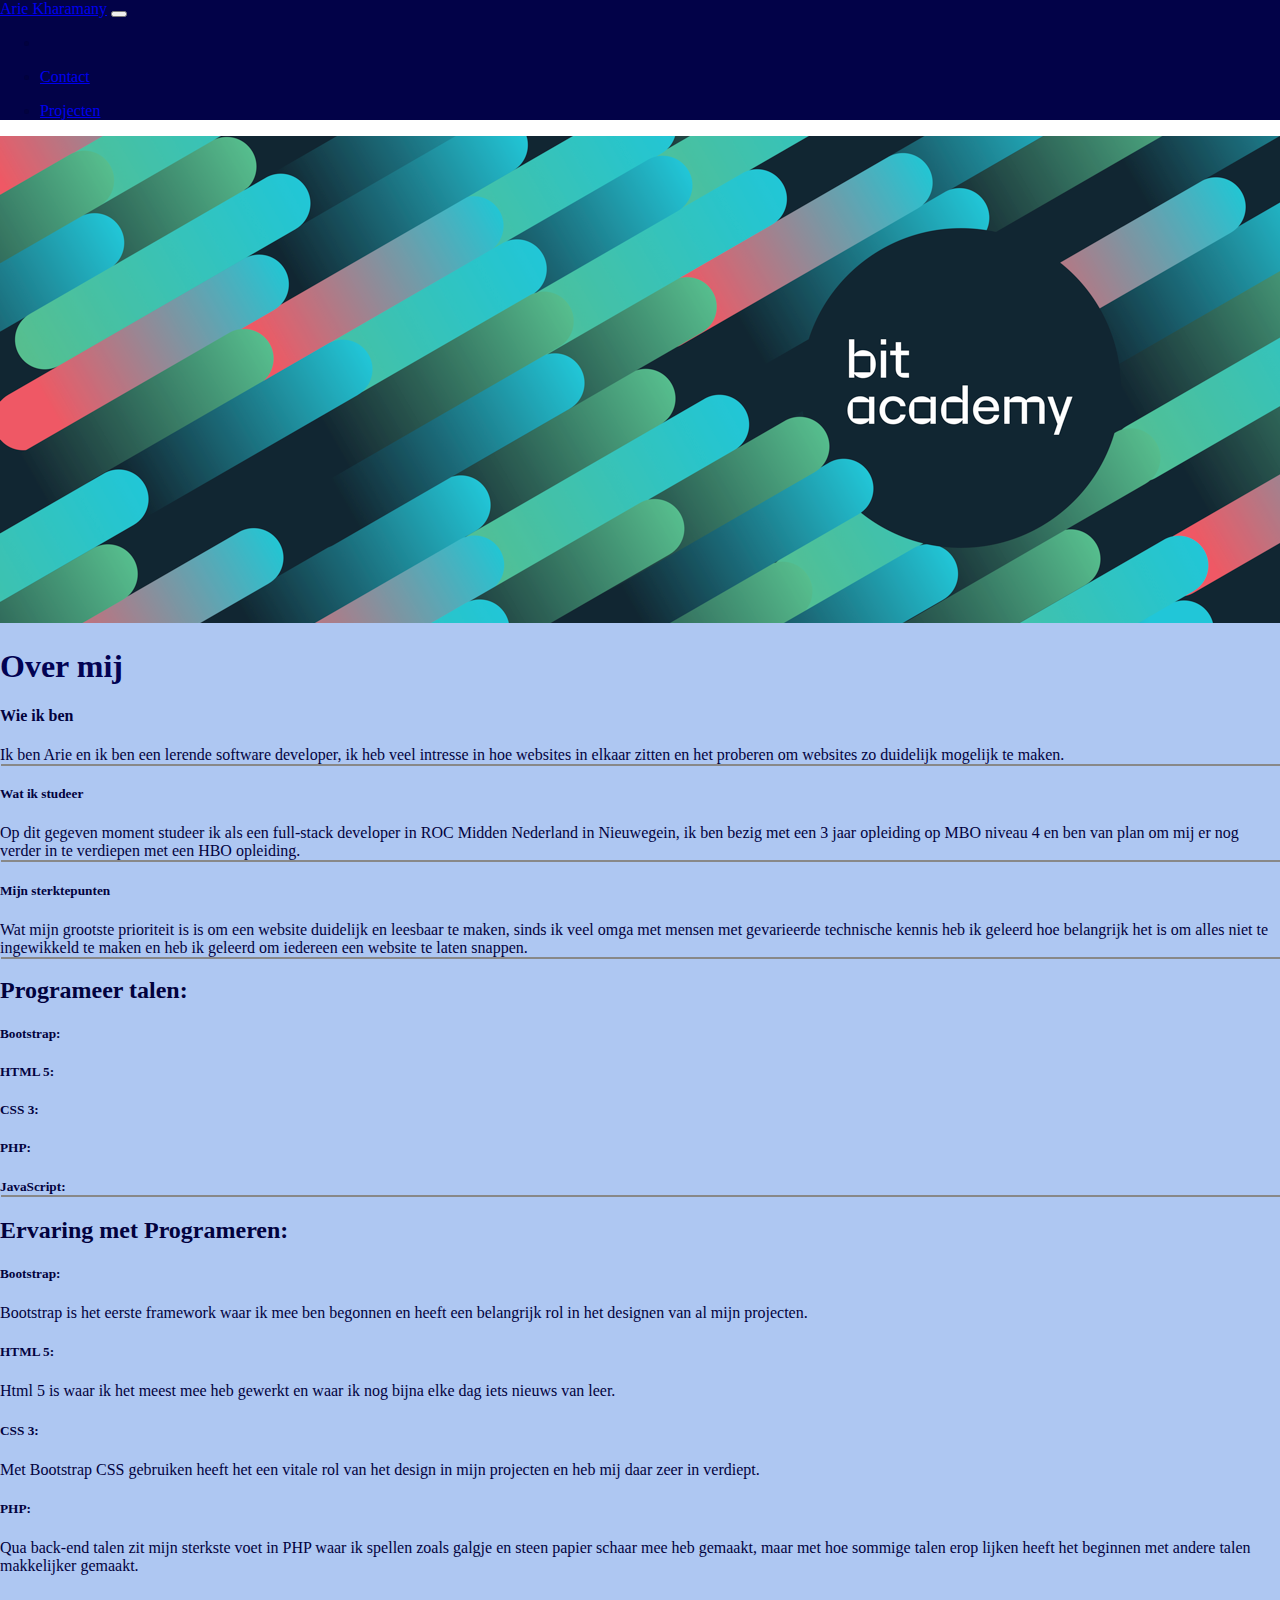
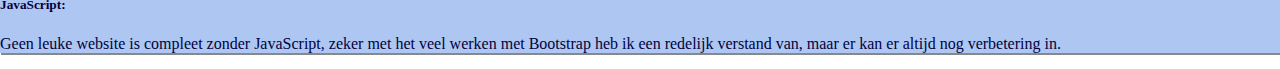
<file: index.html>
<!DOCTYPE html>
<html lang="en">
        <head>
            <meta charset="UTF-8">
            <meta http-equiv="X-UA-Compatible" content="IE=edge">
            <meta name="viewport" content="width=device-width, initial-scale=1.0">
            <title>Arie Kharamany</title>
            <link href="https://cdn.jsdelivr.net/npm/bootstrap@5.3.0-alpha1/dist/css/bootstrap.min.css" rel="stylesheet" integrity="sha384-GLhlTQ8iRABdZLl6O3oVMWSktQOp6b7In1Zl3/Jr59b6EGGoI1aFkw7cmDA6j6gD" crossorigin="anonymous">
            <script src="https://cdn.jsdelivr.net/npm/bootstrap@5.3.0-alpha1/dist/js/bootstrap.bundle.min.js" integrity="sha384-w76AqPfDkMBDXo30jS1Sgez6pr3x5MlQ1ZAGC+nuZB+EYdgRZgiwxhTBTkF7CXvN" crossorigin="anonymous"></script>
            <link rel="stylesheet" href="https://cdn.jsdelivr.net/npm/bootstrap-icons@1.10.3/font/bootstrap-icons.css">
            <script src="./tooltips.js" defer></script>
            <link rel="stylesheet" href="homepagina.css">
        </head>
<body>
    <nav class="navbar navbar-expand-sm navbar-light bar">
    
        <a href="index.html" class="navbar-brand mb-0 h3 text-light ">Arie Kharamany</a>
        
        <button type="button"
        data-bs-toggle="collapse"
        data-bs-target="#navbarNav"
        class="navbar-toggler text-light navbar-dark ms-auto"
        aria-controls="navbarNav" 
        aria-expanded="false"
        aria-label="Toggle navigation">
        <span class="navbar-toggler-icon navbar-dark "></span>
        </button>
        <div class="collapse navbar-collapse ms-auto" id="navbarNav">
            <ul class="navbar-nav ms-auto">
                <li class="nav-item active ">

                </li>
            </ul>
            <ul class="navbar-nav">
                <li class="nav-item active ">
                    <a href="contact.html" class="nav-link text-white-50">Contact</a>
                </li>
            </ul>
            <ul class="navbar-nav">
                <li class="nav-item active ">
                    <a href="projecten.html" class="nav-link text-white-50">Projecten</a>
                </li>
            </ul>
        </div>
</nav>

<div class="achtergrond">

<div>
    <div>
        <img src="bitfoto.png" class="w-100" alt="bit">
    </div>
</div>
<h1 class="text-center over">Over mij</h1>

    <article class="container">
        <section class="row g-3">
            <div class="col-12 col-md-6 col-lg-4">
                <div class="card p-2 m-2">
                    <h4>Wie ik ben</h4>  
                        <p>
                            Ik ben Arie en ik ben een lerende software developer, ik heb veel intresse in hoe websites in elkaar zitten en het proberen om websites zo duidelijk mogelijk te maken.
                        </p>
                    </div>
                </div>
                    <div class="col-12 col-md-6 col-lg-4">
                        <div class="card p-2 m-2">
                            <h5>Wat ik studeer</h5>
                                <p>
                                    Op dit gegeven moment studeer ik als een full-stack developer in ROC Midden Nederland in Nieuwegein, ik ben bezig met een 3 jaar opleiding op MBO niveau 4 en ben van plan om mij er nog verder in te verdiepen met een HBO opleiding.
                            </p>
                        </div>
                    </div>
                        <div class="col-12 col-md-6 col-lg-4">
                            <div class="card p-2 m-2">    
                                <h5>Mijn sterktepunten</h5>
                                <p>
                                    Wat mijn grootste prioriteit is is om een website duidelijk en leesbaar te maken, sinds ik veel omga met mensen met gevarieerde technische kennis heb ik geleerd hoe belangrijk het is om alles niet te ingewikkeld te maken en heb ik geleerd om iedereen een website te laten snappen.
                                </p>
                            </div>
                        </div>
                </section>
        </article>


<article class="container">
    <section class="row g-2 p-2">
        <div class="col-12 col-md-6 col-lg-4">
            <div class="card">
                <h2 class="text-center">Programeer talen:</h2>

                    <div class="p-2">
                        <h5>Bootstrap:</h5>
                        <div class="progress" role="progressbar" aria-label="Default striped example" aria-valuenow="10" aria-valuemin="0" aria-valuemax="100">
                        <div class="progress-bar progress-bar-striped" style="width: 90%"></div>
                        </div>

                        <h5>HTML 5:</h5>
                        <div class="progress" role="progressbar" aria-label="Success striped example" aria-valuenow="25" aria-valuemin="0" aria-valuemax="100">
                        <div class="progress-bar progress-bar-striped bg-success" style="width: 65%"></div>
                      </div>

                        <h5>CSS 3:</h5>
                        <div class="progress" role="progressbar" aria-label="Info striped example" aria-valuenow="50" aria-valuemin="0" aria-valuemax="100">
                        <div class="progress-bar progress-bar-striped bg-info" style="width: 55%"></div>
                      </div>

                        <h5>PHP:</h5>
                        <div class="progress" role="progressbar" aria-label="Warning striped example" aria-valuenow="75" aria-valuemin="0" aria-valuemax="100">
                        <div class="progress-bar progress-bar-striped bg-warning" style="width: 45%"></div>
                      </div>

                        <h5>JavaScript:</h5>
                        <div class="progress " role="progressbar" aria-label="Danger striped example" aria-valuenow="100" aria-valuemin="0" aria-valuemax="100">
                        <div class="progress-bar progress-bar-striped bg-danger" style="width: 35%"></div>
                      </div>
                </div>
            </div>
        </div>

        <div class="col">
            <div class="card">
                <h2 class="text-center">Ervaring met Programeren:</h2>
    
                    <div class="p-2">
                        <h5>Bootstrap:</h5>
                            <p>
                                Bootstrap is het eerste framework waar ik mee ben begonnen en heeft een belangrijk rol in het designen van al mijn projecten.
                            </p>
                          <h5>HTML 5:</h5>
                            <p>
                                Html 5 is waar ik het meest mee heb gewerkt en waar ik nog bijna elke dag iets nieuws van leer.
                            </p>
                          <h5>CSS 3:</h5>
                                Met Bootstrap CSS gebruiken heeft het een vitale rol van het design in mijn projecten en heb mij daar zeer in verdiept.
                          <h5>PHP:</h5>
                                <p>Qua back-end talen zit mijn sterkste voet in PHP waar ik spellen zoals galgje en steen papier schaar mee heb gemaakt, maar met hoe sommige talen erop lijken heeft het beginnen met andere talen makkelijker gemaakt.</p>
                          <h5>JavaScript:</h5>
                                <p>Geen leuke website is compleet zonder JavaScript, zeker met het veel werken met Bootstrap heb ik een redelijk verstand van, maar er kan er altijd nog verbetering in.</p>
                    </div>
                </div>
            </div>
        </section>
    </article>
</div>
</body>
</html>
</file>
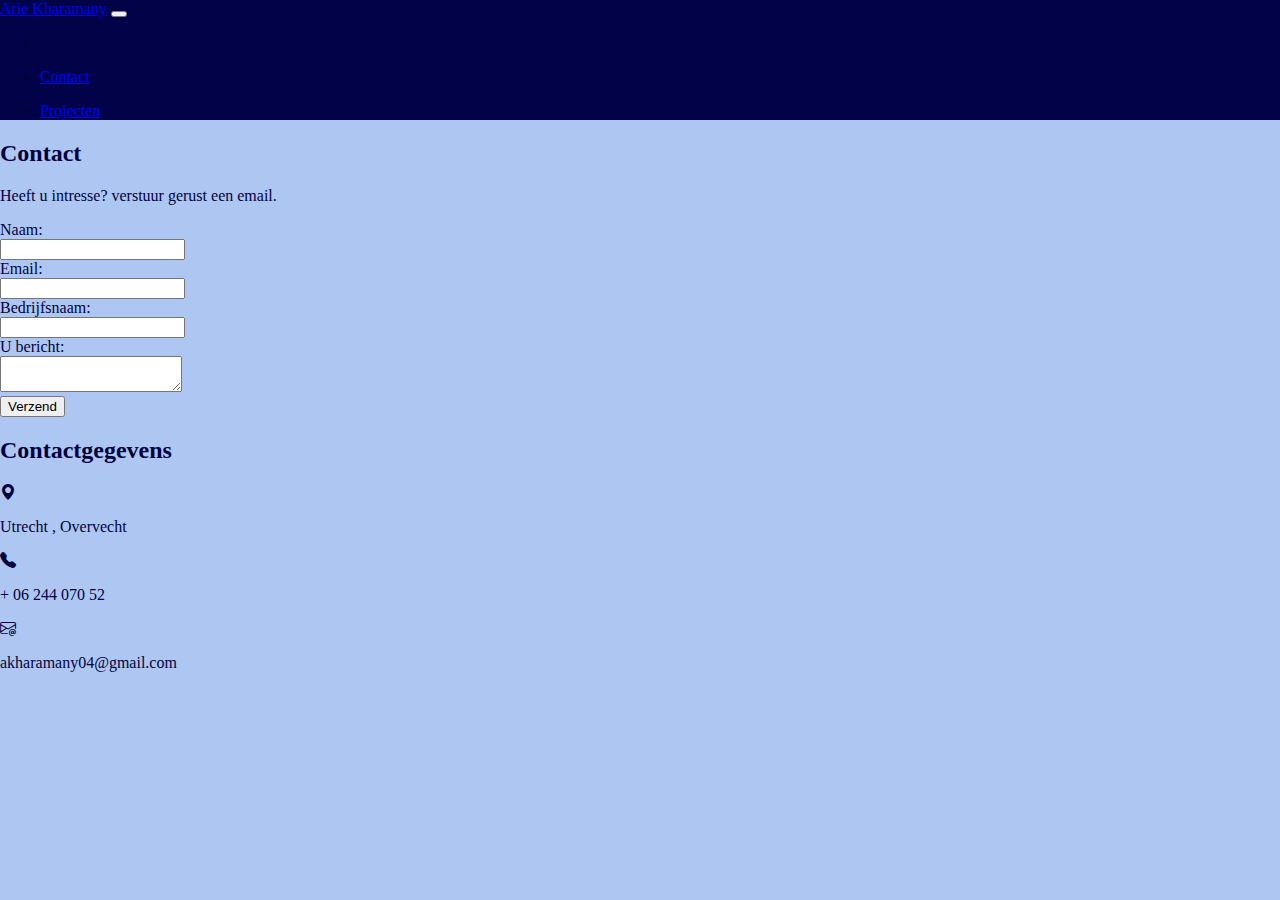
<file: contact.html>
<!DOCTYPE html>
<html lang="en">
<head>
    <meta charset="UTF-8">
    <meta http-equiv="X-UA-Compatible" content="IE=edge">
    <meta name="viewport" content="width=device-width, initial-scale=1.0">
    <title>Contact nemen</title>
    <link href="https://cdn.jsdelivr.net/npm/bootstrap@5.3.0-alpha1/dist/css/bootstrap.min.css" rel="stylesheet" integrity="sha384-GLhlTQ8iRABdZLl6O3oVMWSktQOp6b7In1Zl3/Jr59b6EGGoI1aFkw7cmDA6j6gD" crossorigin="anonymous">
    <script src="https://cdn.jsdelivr.net/npm/bootstrap@5.3.0-alpha1/dist/js/bootstrap.bundle.min.js" integrity="sha384-w76AqPfDkMBDXo30jS1Sgez6pr3x5MlQ1ZAGC+nuZB+EYdgRZgiwxhTBTkF7CXvN" crossorigin="anonymous"></script>
    <link rel="stylesheet" href="https://cdn.jsdelivr.net/npm/bootstrap-icons@1.10.3/font/bootstrap-icons.css">
    <script src="./tooltips.js" defer></script>
    <link rel="stylesheet" href="homepagina.css">
</head>
<body class="achtergrond">
    <nav class="navbar navbar-expand-sm navbar-light bar">
    
        <a href="index.html" class="navbar-brand mb-0 h3 text-light ">Arie Kharamany</a>
        
        <button type="button"
        data-bs-toggle="collapse"
        data-bs-target="#navbarNav"
        class="navbar-toggler text-light navbar-dark ms-auto"
        aria-controls="navbarNav" 
        aria-expanded="false"
        aria-label="Toggle navigation">
        <span class="navbar-toggler-icon navbar-dark "></span>
        </button>
        <div class="collapse navbar-collapse ms-auto" id="navbarNav">
            <ul class="navbar-nav ms-auto">
                <li class="nav-item active ">
                </li>
            </ul>
            <ul class="navbar-nav">
                <li class="nav-item active ">
                    <a href="contact.html" class="nav-link text-light">Contact</a>
                </li>
            </ul>
            <ul class="navbar-nav">
                <li class="nav-item active ">
                    <a href="projecten.html" class="nav-link text-white-50">Projecten</a>
                </li>
            </ul>
        </div>
</nav>


<div class="container">
    <div class="row g-2">
        <div class="col">
            <h2 class="">Contact</h2>
            <p>Heeft u intresse? verstuur gerust een email.</p>
            <form action="index.html" class="container">
                <div class="row">
                    <label for="naam" class="form-label col-lg">Naam:</label><br>
                    <input type="text" id="naam" class="form-control col-lg m-1"><br>
                    <label for="email" class="form-label col-lg">Email:</label><br>
                    <input type="text" id="email" class="form-control col-lg m-1"><br>
                </div>
                <label for="bedrijf" class="form-label">Bedrijfsnaam:</label><br>
                <input type="text" id="bedrijf" class="form-control"><br>
                <label for="bericht" class="form-label">U bericht:</label><br>
                <textarea id="bericht" class="form-control"></textarea><br>
                <input type="submit" class="btn btn-primary " value="Verzend">
            </form>


        </div>
        <div class="col-12 col-md-6 col-lg-4">
            <h2 class="text-center">Contactgegevens</h2>
            <div class="col text-center">
                <i class="bi bi-geo-alt-fill"></i>
                <p class="text-center">Utrecht , Overvecht</p>
            </div>

            <div class="col text-center">
                <i class="bi bi-telephone-fill"></i>
                <p class="text-center">+ 06 244 070 52</p>
            </div>

            <div class="col text-center">
                <i class="bi bi-envelope-at"></i>
                <p class="text-center">akharamany04@gmail.com</p>
            </div>
            
        </div>
    </div>
</div>

</body>
</html>
</file>
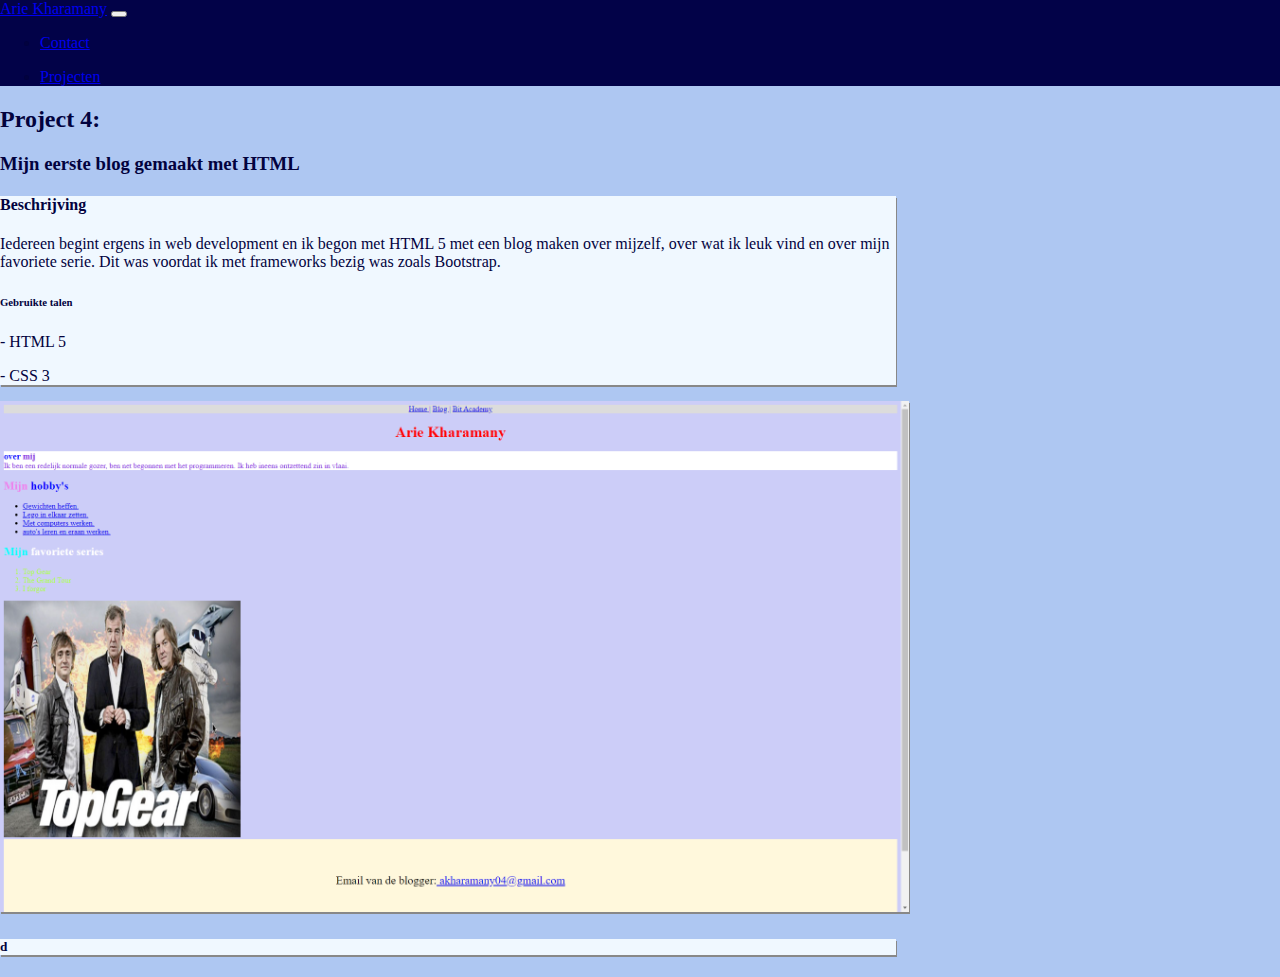
<file: project4af.html>
<!DOCTYPE html>
<html lang="en">
<head>
    <head>
        <meta charset="UTF-8">
        <meta http-equiv="X-UA-Compatible" content="IE=edge">
        <meta name="viewport" content="width=device-width, initial-scale=1.0">
        <title>Project 1</title>
        <link href="https://cdn.jsdelivr.net/npm/bootstrap@5.3.0-alpha1/dist/css/bootstrap.min.css" rel="stylesheet" integrity="sha384-GLhlTQ8iRABdZLl6O3oVMWSktQOp6b7In1Zl3/Jr59b6EGGoI1aFkw7cmDA6j6gD" crossorigin="anonymous">
        <script src="https://cdn.jsdelivr.net/npm/bootstrap@5.3.0-alpha1/dist/js/bootstrap.bundle.min.js" integrity="sha384-w76AqPfDkMBDXo30jS1Sgez6pr3x5MlQ1ZAGC+nuZB+EYdgRZgiwxhTBTkF7CXvN" crossorigin="anonymous"></script>
        <link rel="stylesheet" href="https://cdn.jsdelivr.net/npm/bootstrap-icons@1.10.3/font/bootstrap-icons.css">
        <script src="./tooltips.js" defer></script>
        <link rel="stylesheet" href="homepagina.css">

    </head>
</head>
<body class="achtergrond">
    <nav class="navbar navbar-expand-sm navbar-light">
    
        <a href="index.html" class="navbar-brand mb-0 h3 text-light ">Arie Kharamany</a>
        
        <button type="button"
        data-bs-toggle="collapse"
        data-bs-target="#navbarNav"
        class="navbar-toggler text-light navbar-dark ms-auto"
        aria-controls="navbarNav" 
        aria-expanded="false"
        aria-label="Toggle navigation">
        <span class="navbar-toggler-icon navbar-dark "></span>
        </button>
        <div class="collapse navbar-collapse ms-auto" id="navbarNav">
            <ul class="navbar-nav ms-auto">
                <li class="nav-item active ">
                    <a href="projecten.html"
                    class="nav-link active text-white-50">
                    Contact
                    </a>
                </li>
            </ul>
            <ul class="navbar-nav">
                <li class="nav-item active ">
                    <a href="contact.html" class="nav-link text-light">Projecten</a>
                </li>
            </ul>
        </div>
</nav>

<h2 class="ml-3">Project 4:</h2>
<h3 class="ml-3">Mijn eerste blog gemaakt met HTML</h3>

<article class="row">
    <section class="beschrijving-project m-3">
        <h4>Beschrijving</h4>
            <p>
                Iedereen begint ergens in web development en ik begon met HTML 5 met een blog maken over mijzelf, over wat ik leuk vind en over mijn favoriete serie. Dit was voordat ik met frameworks bezig was zoals Bootstrap.
            </p>

            <h6>Gebruikte talen</h6>
            <p>
                - HTML 5
            </p>
            <p>
                - CSS 3
            </p>
    </section>

</article>


    <img src="eersteproject.png" class="projectuitlegfoto" alt="eersteblog">
    <div class="beschrijving-project">
        <h5>
            d
        </h5>
    </div>


</body>
</html>
</file>
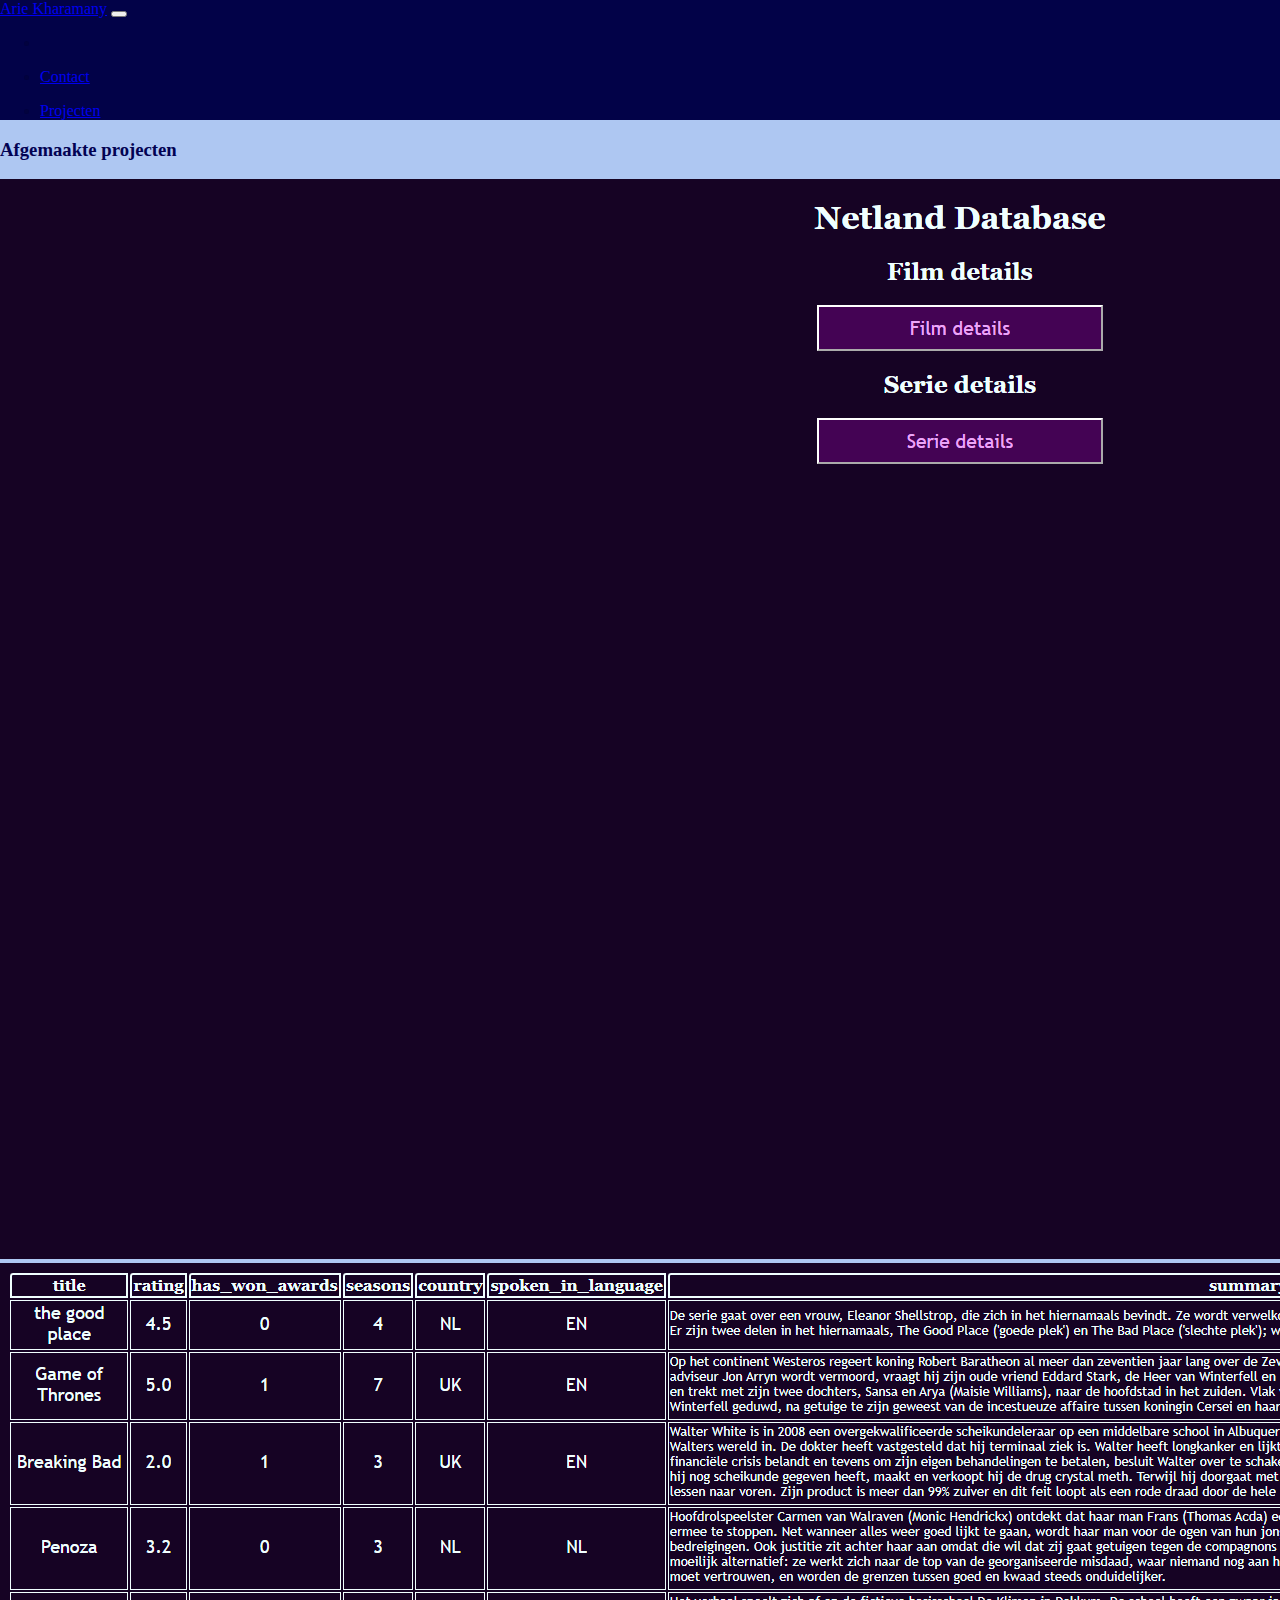
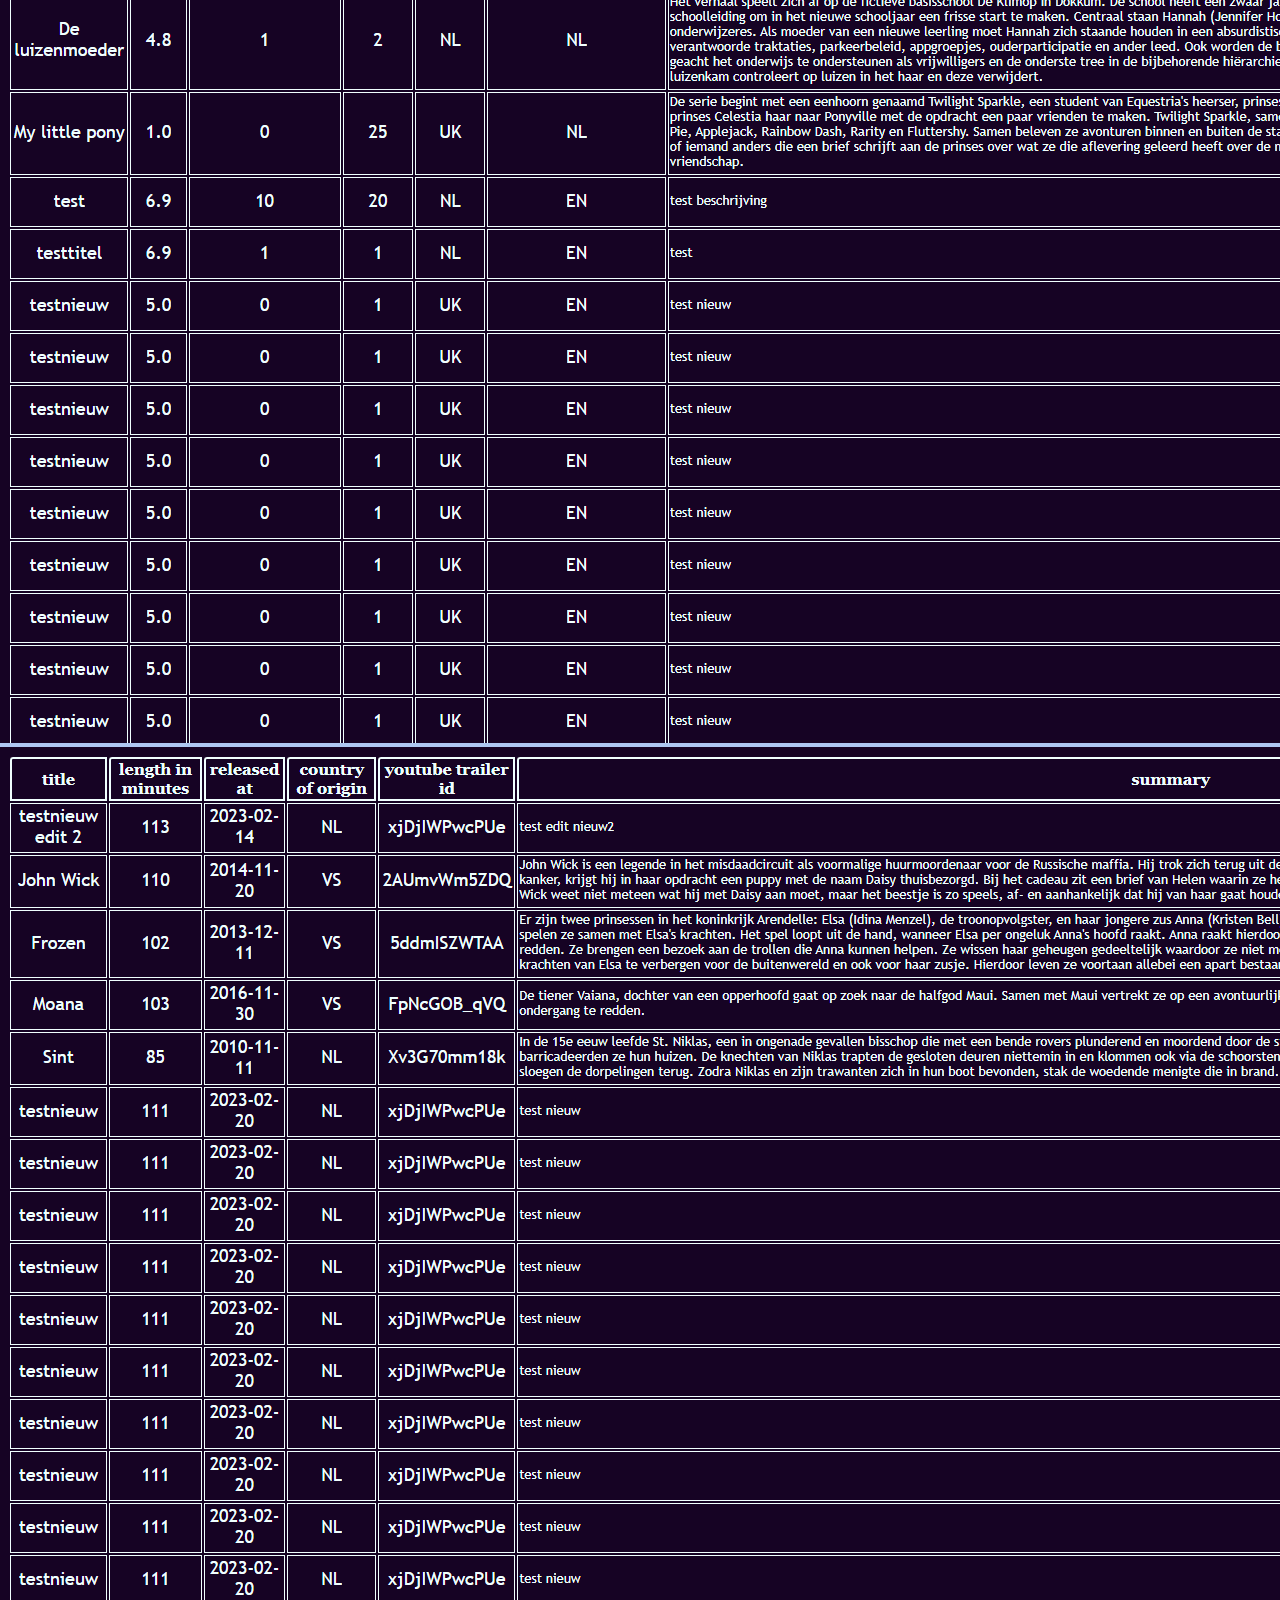
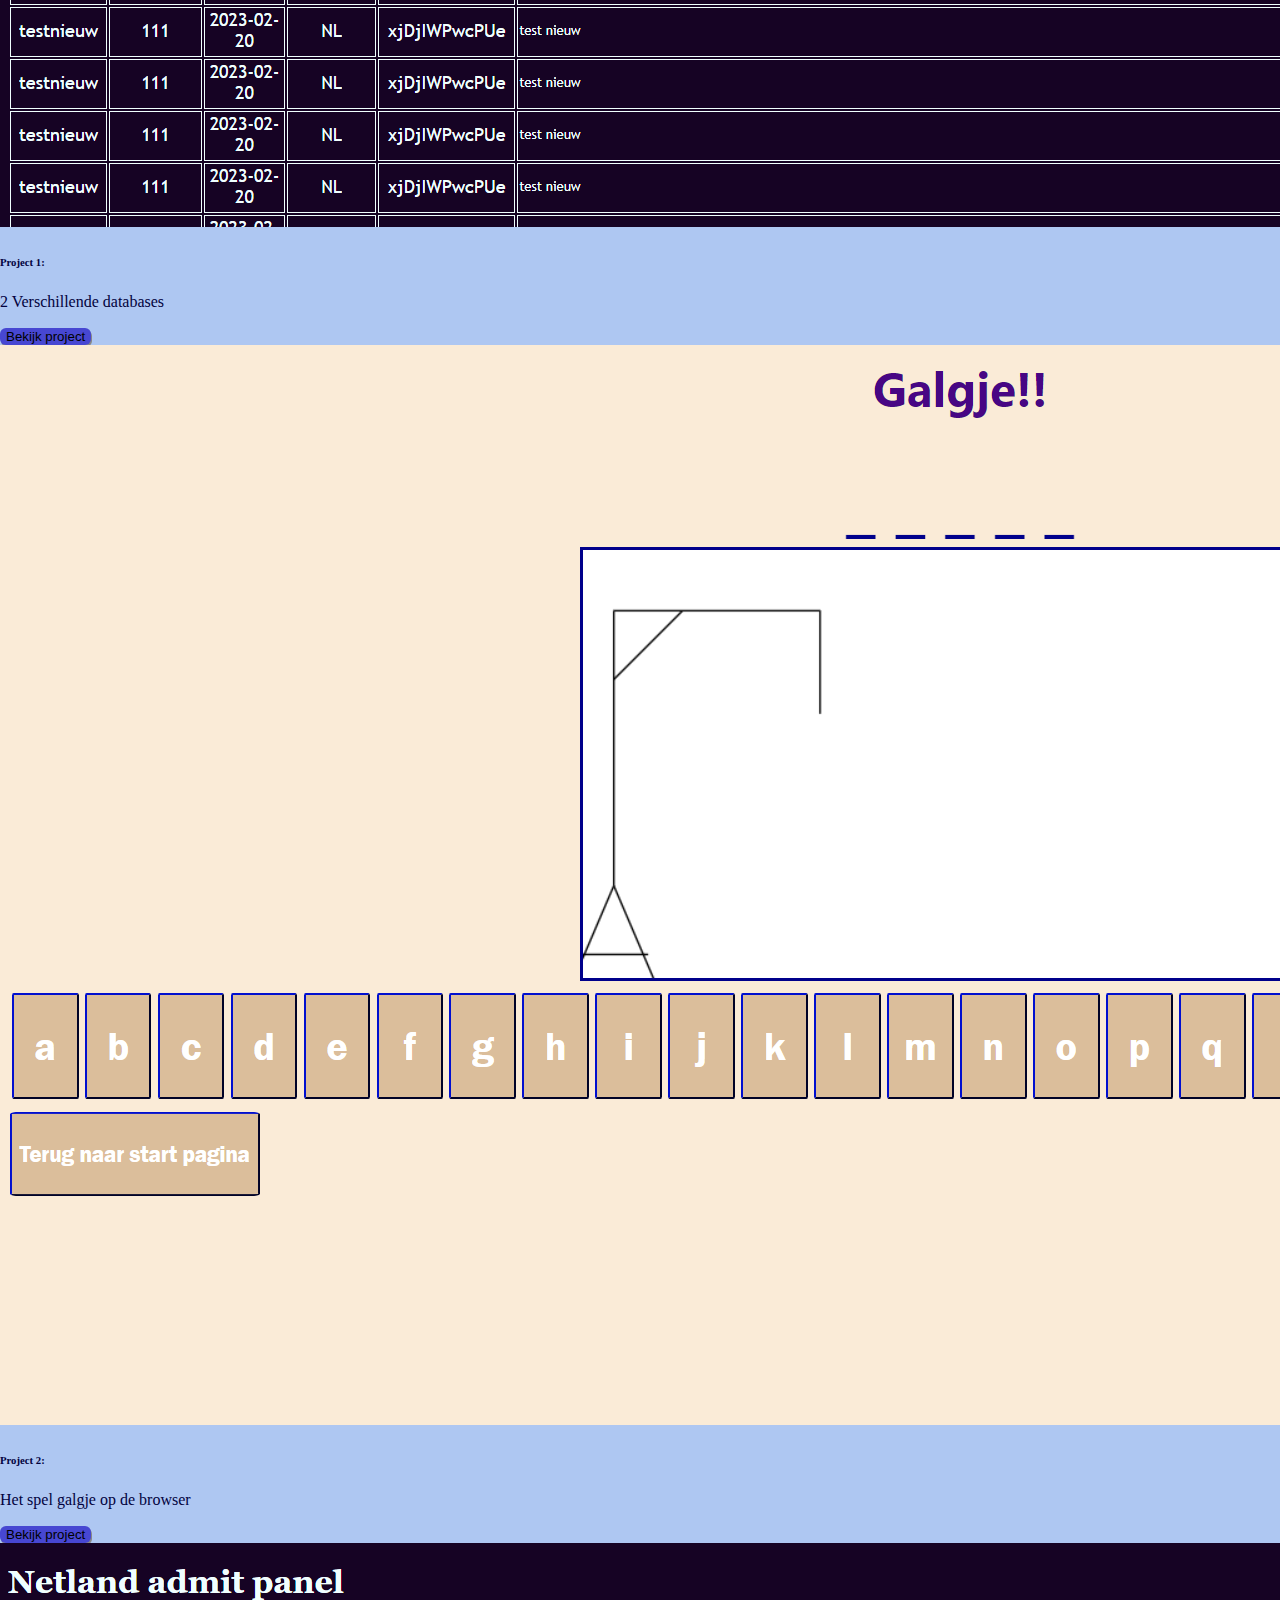
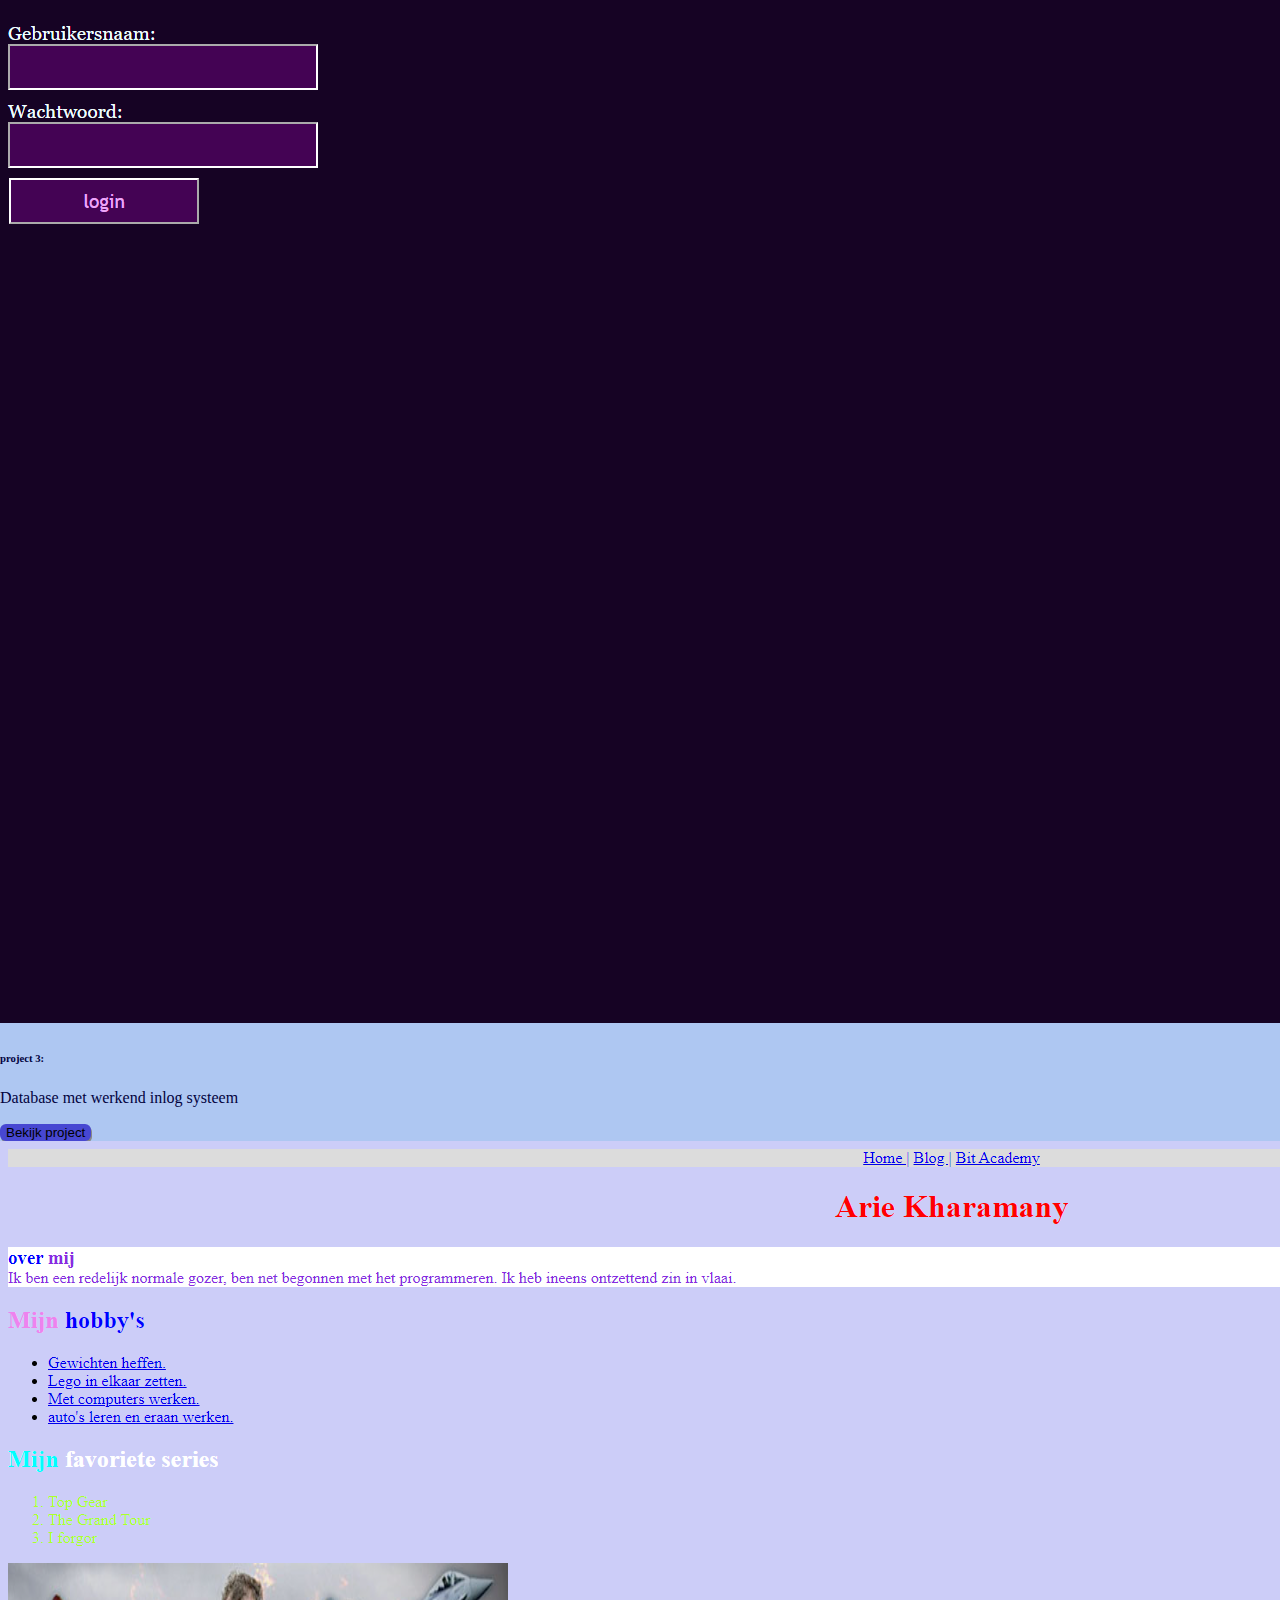
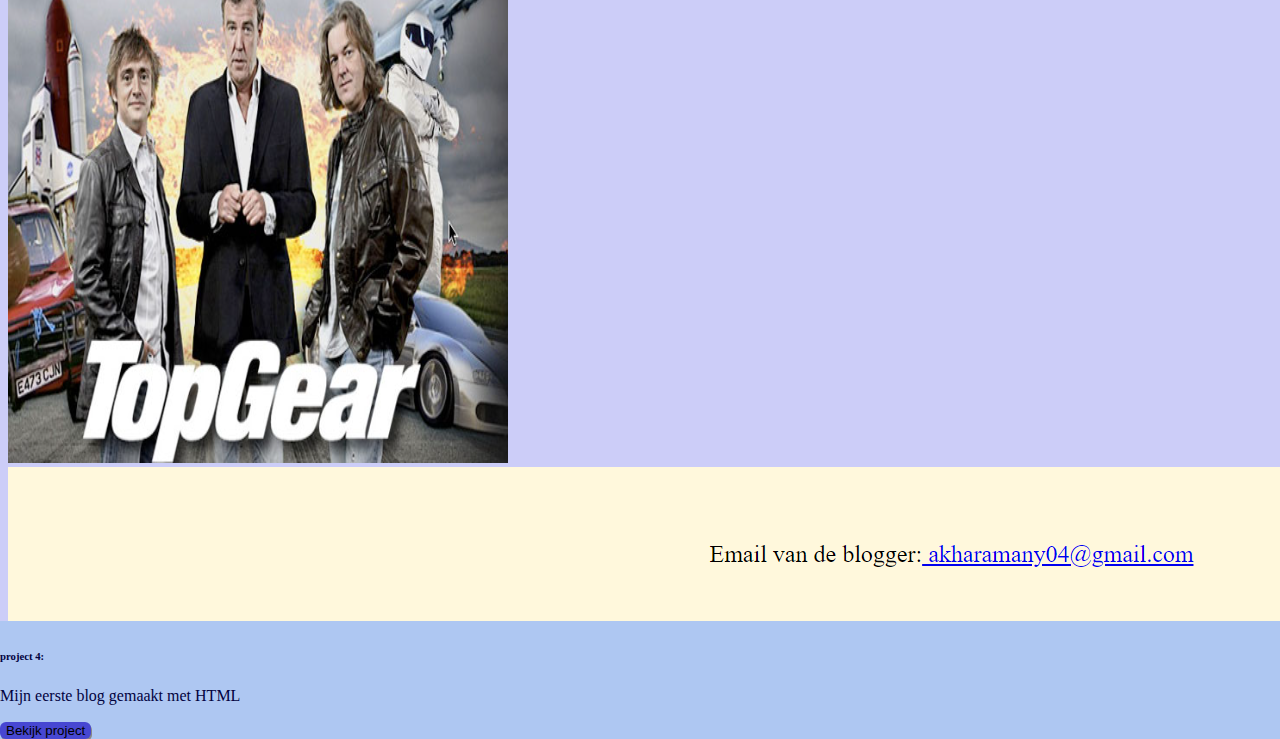
<file: projecten.html>
<!DOCTYPE html>
<html lang="en">
    <head>
        <meta charset="UTF-8">
        <meta http-equiv="X-UA-Compatible" content="IE=edge">
        <meta name="viewport" content="width=device-width, initial-scale=1.0">
        <title>Mijn Projecten</title>
        <link href="https://cdn.jsdelivr.net/npm/bootstrap@5.3.0-alpha1/dist/css/bootstrap.min.css" rel="stylesheet" integrity="sha384-GLhlTQ8iRABdZLl6O3oVMWSktQOp6b7In1Zl3/Jr59b6EGGoI1aFkw7cmDA6j6gD" crossorigin="anonymous">
        <script src="https://cdn.jsdelivr.net/npm/bootstrap@5.3.0-alpha1/dist/js/bootstrap.bundle.min.js" integrity="sha384-w76AqPfDkMBDXo30jS1Sgez6pr3x5MlQ1ZAGC+nuZB+EYdgRZgiwxhTBTkF7CXvN" crossorigin="anonymous"></script>
        <link rel="stylesheet" href="https://cdn.jsdelivr.net/npm/bootstrap-icons@1.10.3/font/bootstrap-icons.css">
        <script src="./tooltips.js" defer></script>
        <link rel="stylesheet" href="homepagina.css">
    </head>
<body class="achtergrond">
    <nav class="navbar navbar-expand-sm navbar-light bar">
    
        <a href="index.html" class="navbar-brand mb-0 h3 text-light ">Arie Kharamany</a>
        
        <button type="button"
        data-bs-toggle="collapse"
        data-bs-target="#navbarNav"
        class="navbar-toggler text-light navbar-dark ms-auto"
        aria-controls="navbarNav" 
        aria-expanded="false"
        aria-label="Toggle navigation">
        <span class="navbar-toggler-icon navbar-dark "></span>
        </button>
        <div class="collapse navbar-collapse ms-auto" id="navbarNav">
            <ul class="navbar-nav ms-auto">
                <li class="nav-item active ">
                </li>
            </ul>
            <ul class="navbar-nav">
                <li class="nav-item active ">
                    <a href="contact.html" class="nav-link text-white-50">Contact</a>
                </li>
            </ul>
            <ul class="navbar-nav">
                <li class="nav-item active ">
                    <a href="projecten.html" class="nav-link text-light">Projecten</a>
                </li>
            </ul>
        </div>
</nav>

    <h3 class="text-center projectenaf">Afgemaakte projecten</h3>
<div class="container mt-2">
    <div class="row g-3">
        <div class="col-12 col-md-6 col-lg-4">
            <div class="card">
                <div id="myCarousel" class="carousel slide" data-bs-ride="carousel" data-bs-interval="2000">
                <div class="carousel-inner">
                    <div class="carousel-item active">
                        <img src="derdeproject1.png" alt="" class="card-img-top d-block">
                    </div>
                    <div class="carousel-item">
                        <img src="derdeproject2.png" alt="" class="card-img-top d-block">
                    </div>
                    <div class="carousel-item">
                        <img src="derdeproject3.png" alt="" class="card-img-top d-block">
                    </div>
                </div>
            </div>
                <div class="card-body col">
                    <h6 class="card-title">Project 1:</h6>
                    <p>2 Verschillende databases</p>
                    <form action="project1af.html">
                        <button  id="projecten" class="text-light" type="submit">Bekijk project</button>
                    </form>
                </div>
            </div>
        </div>
        <div class="col-12 col-md-6 col-lg-4">
                        <div class="card col">
                <img src="vierdeproject.png" alt="" class="card-img-top">
                <div class="card-body">
                    <h6 class="card-title">Project 2:</h6>
                    <p>Het spel galgje op de browser</p>
                    <form action="project2af.html">
                        <button  id="projecten" class="text-light" type="submit">Bekijk project</button>
                    </form>
                </div>
            </div>
        </div>
        <div class="col-12 col-md-6 col-lg-4">
                        <div class="card col">
                <img src="tweedeproject2.png" alt="" class="card-img-top">
                <div class="card-body">
                    <h6 class="card-title">project 3:</h6>
                    <p>Database met werkend inlog systeem</p>
                    <form action="project3af.html">
                        <button  id="projecten" class="text-light" type="submit">Bekijk project</button>
                    </form>
                </div>
            </div>
        </div>
                <div class="col-12 col-md-6 col-lg-4">
                        <div class="card col">
                <img src="eersteproject.png" alt="eerste_project_html" class="card-img-top">
                <div class="card-body">
                    <h6 class="card-title">project 4:</h6>
                    <p>Mijn eerste blog gemaakt met HTML</p>
                    <form action="project4af.html">
                        <button  id="projecten" class="text-light" type="submit">Bekijk project</button>
                    </form>
                </div>
            </div>
        </div>
    </div>
</div>

</body>
</html>
</file>
<file: homepagina.css>
.achtergrond {
    background-color: rgb(174, 199, 242);
}

.over {
    color: rgb(2, 2, 83);
}

.card {
    border-style: none;
    box-shadow: 1px 2px #888888;
}

nav {
    background-color: rgb(2, 2, 72);
}

.bar {
    background-color: rgb(2, 2, 72);
}

.projectenaf {
    color: rgb(2, 2, 83);
}

#projecten {
    background-color: rgb(71, 71, 210);
    border-style: none;
    border-radius: 6px;
    box-shadow: 1px 2px #888888;
}

body {
    padding: 0;
    margin: 0;
    color: rgb(2, 2, 62);
}

.beschrijving-project {
    background-color: aliceblue;
    border-style: none;
    box-shadow: 1px 2px #888888;
    width: 70%;
}

.projectuitlegfoto {
    width: 71%;
    border-style: none;
    box-shadow: 1px 2px #888888;
}
</file>
